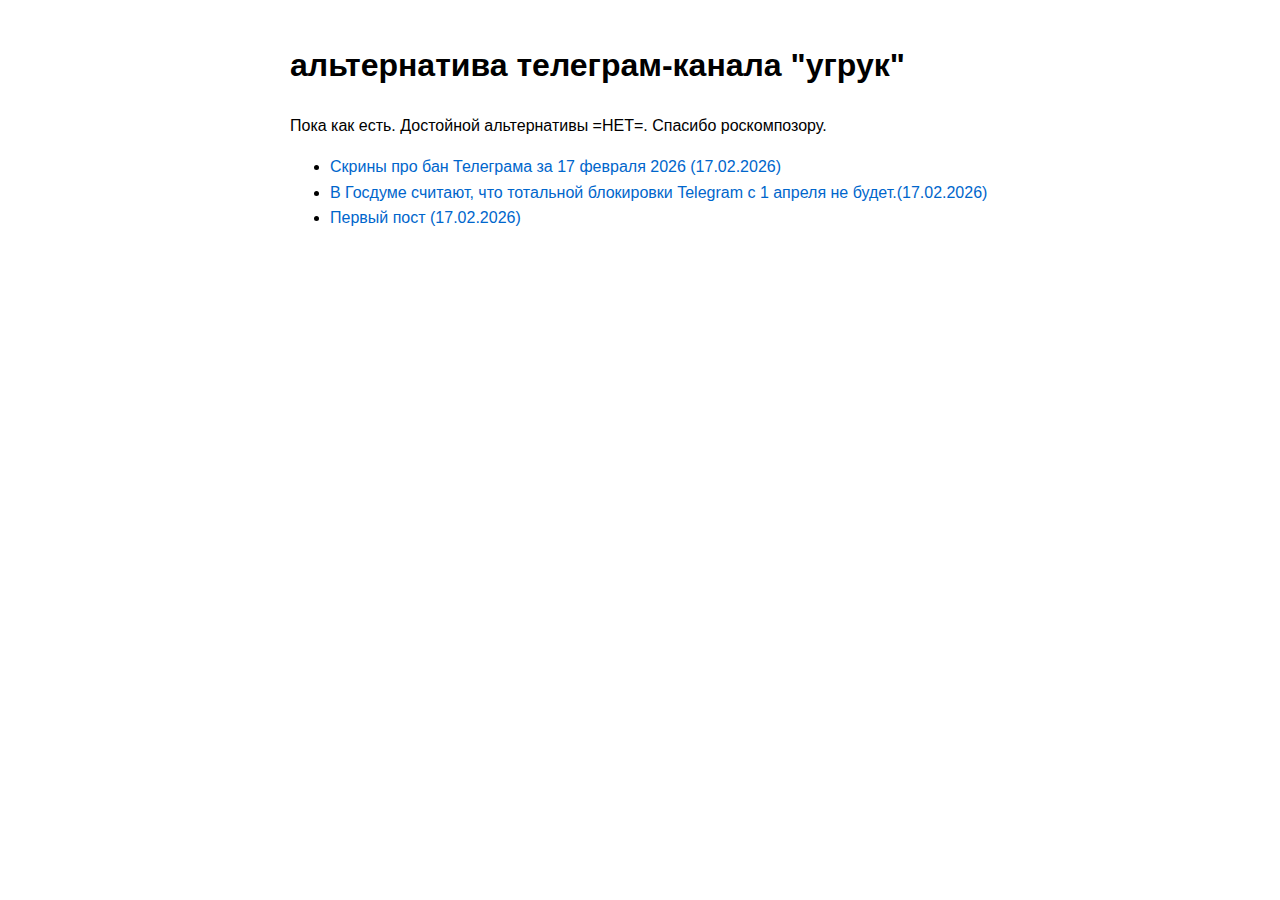
<file: index.html>
<!DOCTYPE html>
<html lang="ru">
<head>
  <meta charset="UTF-8">
  <title>угрук</title>
  <link rel="stylesheet" href="style.css">
</head>
<body>
  <h1>альтернатива телеграм-канала "угрук"</h1>
  <p>Пока как есть. Достойной альтернативы =НЕТ=. Спасибо роскомпозору.</p>

  <ul>
    <li><a href="posts/post3.html">Скрины про бан Телеграма за 17 февраля 2026 (17.02.2026) </a></li>
    <li><a href="posts/post2.html">В Госдуме считают, что тотальной блокировки Telegram c 1 апреля не будет.(17.02.2026) </a></li>
    <li><a href="posts/post1.html">Первый пост (17.02.2026) </a></li>
    
  </ul>
</body>
</html>
</file>
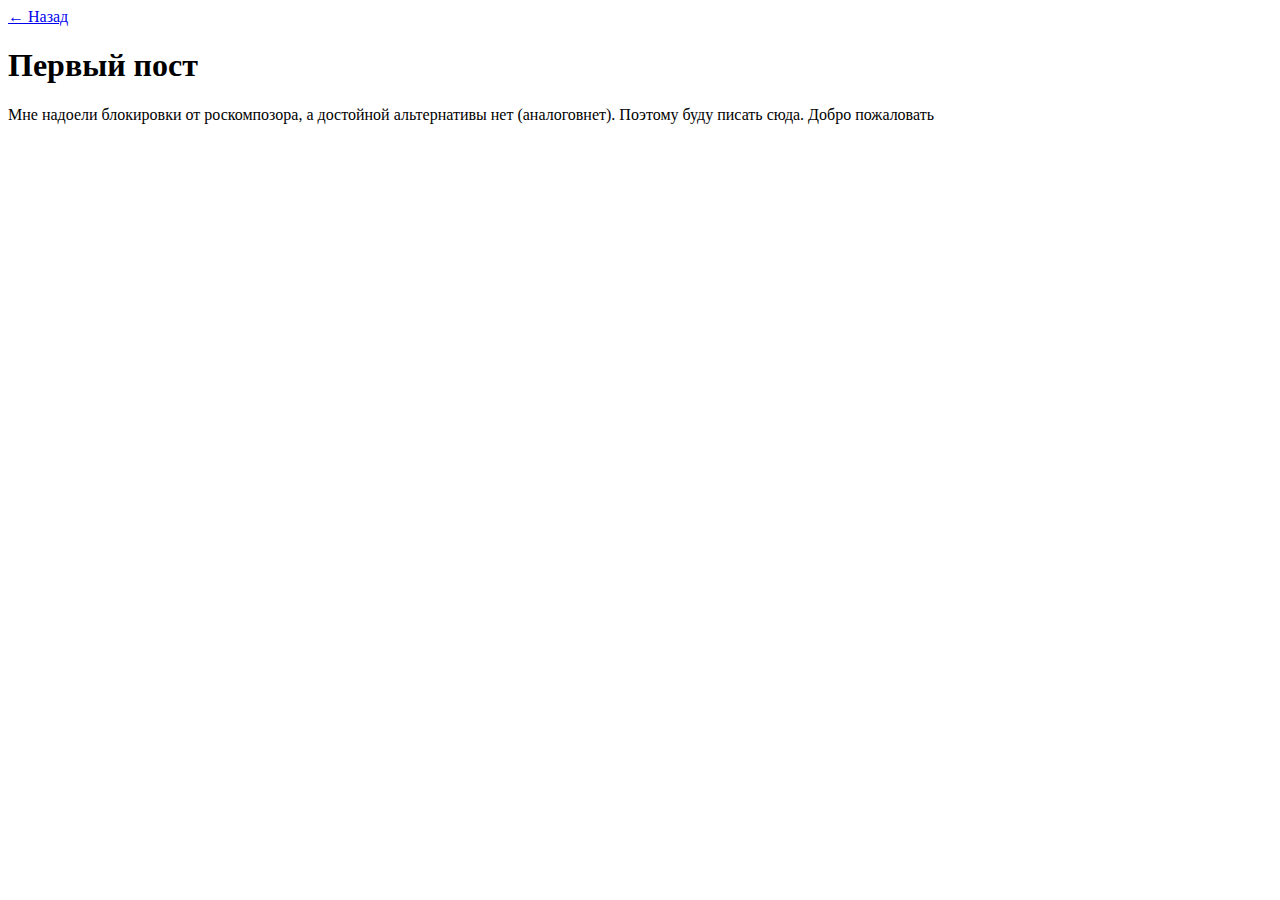
<file: posts/post1.html>
<!DOCTYPE html>
<html lang="ru">
<head>
  <meta charset="UTF-8">
  <title>Первый пост (17.02.2026)</title>
</head>
<body>
  <a href="../index.html">← Назад</a>
  <h1>Первый пост</h1>
  <p>Мне надоели блокировки от роскомпозора, а достойной альтернативы нет (аналоговнет). Поэтому буду писать сюда. Добро пожаловать</p>
</body>
</html>
</file>
<file: style.css>
body {
  font-family: Arial, sans-serif;
  max-width: 700px;
  margin: 40px auto;
  line-height: 1.6;
}

a {
  color: #0066cc;
  text-decoration: none;
}
</file>
